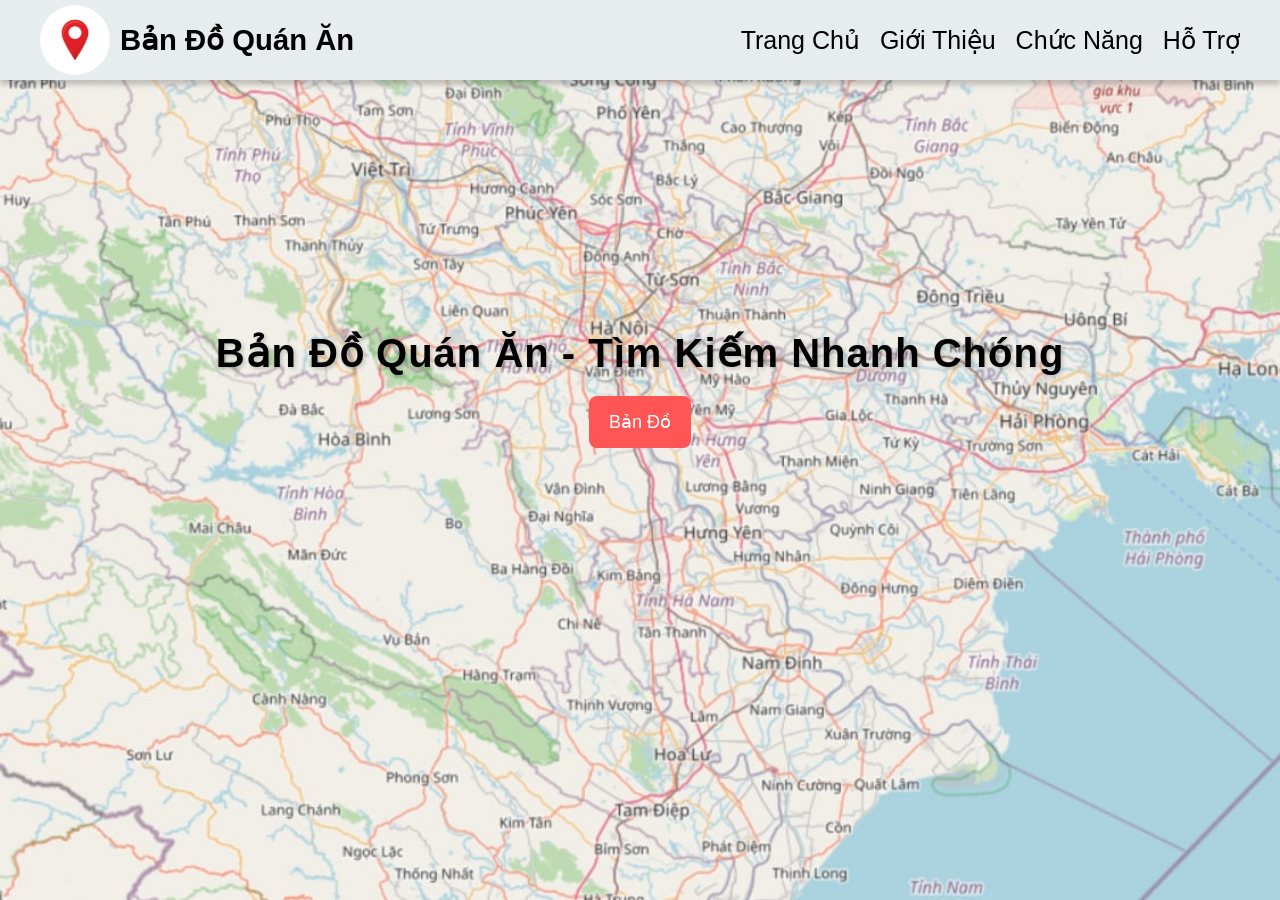
<file: trangChu.html>
<!DOCTYPE html>
  <html lang="en">

  <head>
    <meta charset="UTF-8">
    <meta name="viewport" content="width=device-width, initial-scale=1.0">
    <title>Home</title>
    <link rel="icon" href="data/25530.jpg" type="image/jpg">
    <link rel="stylesheet" href="styleTrangChu.css">
  </head>

  <body>
    
    <head>
      <div class="title">
        <div class="box1">
          <img src="data/25530.jpg" alt="logo">
          <h3>Bản Đồ Quán Ăn</h3>

        </div>
        <div class="box2">
          <ul>
            <li><a href="#">Trang Chủ</a></li>
            <li><a href="#">Giới Thiệu</a></li>
            <li><a href="#">Chức Năng</a></li>
            <li><a href="#">Hỗ Trợ</a></li>
          </ul>
        </div>
      </div>
    </head>
    <main>
      <div class="main_box1">
        <h1>Bản Đồ Quán Ăn - Tìm Kiếm Nhanh Chóng</h1>
      </div>
      <div class="chon">
        <button><a href="index.html">Bản Đồ</a></button>
      </div>
    </main>
  </body>

  </html>
</file>
<file: styleTrangChu.css>
* {
    padding: 0;
    margin: 0;
    font-family: Arial, sans-serif;
    ;
}
body{
    background-image: url(data/bandonen.jfif);
    background-repeat: no-repeat;
    background-position: center;
    background-attachment: fixed;
    background-size: cover;
}
.title {
    padding: 20px;
    padding-right: 40px;
    padding-left: 40px;
    background-color: rgb(231, 236, 238);
    box-shadow: 0 5px 5px rgba(0, 0, 0, 0.2);
    display: flex;
    justify-content: space-between;
    align-items: center;
    gap: 40px;
    height: 40px;
    font-size: 25px;

}

.box1 {
    display: flex;
    align-items: center;
    justify-content: center;
    flex-direction: row;
    gap: 10px;
}

.box1 img {
    height: 70px;
    border-radius: 100%;
}

.box2 ul {
    display: flex;
    flex-direction: row;
    align-items: center;
    gap: 20px;
    list-style: none;
}

.box2 ul li a {
    text-decoration: none;
    color: black;
}
main {
    padding-top: 250px;
    flex: 1; /* tự động chiếm phần còn lại */
    background-color: rgba(255, 255, 255, 0);
    display: flex;
    flex-direction: column;
    justify-content: center;
    align-items: center;
}

.main_box1 h1 {
    font-size: 40px;
    font-weight: 700;
    letter-spacing: 1px;
    margin-bottom: 20px;
    text-shadow: 2px 2px 4px rgba(0, 0, 0, 0.2);
    font-family: 'Poppins', sans-serif;
}

.chon button {
    padding: 15px 20px;
    font-size: 18px;
    cursor: pointer;
    border: none;
    border-radius: 8px;
    background-color: #ff5555;
    color: white;
    transition: 0.3s;
}

.chon button:hover {
    background-color: #ff2222;
}
.chon button a{
    text-decoration: none;
    color: white;
}
</file>
